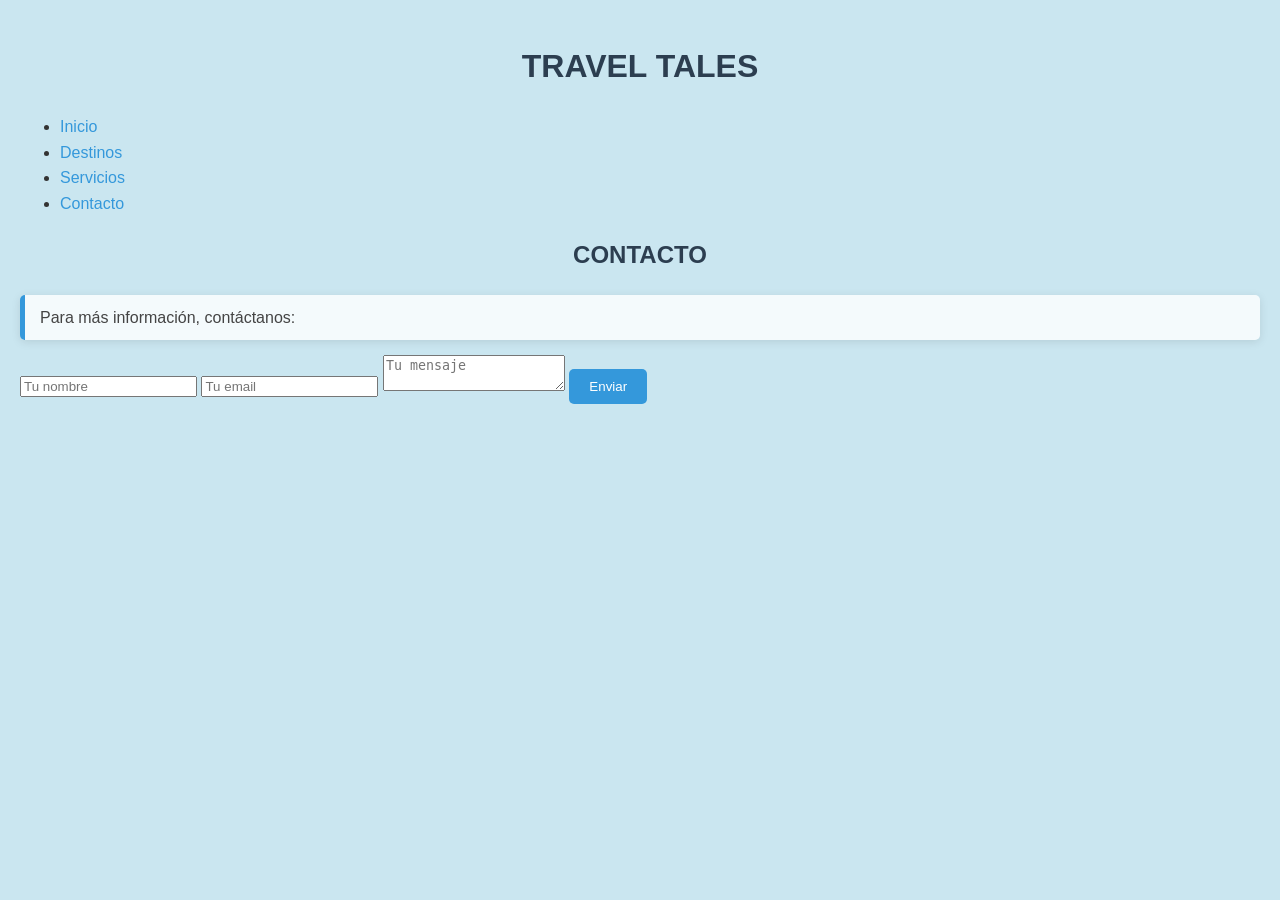
<file: IAW/contacto.html>
<!DOCTYPE html>
<html lang="es">
<head>
    <meta charset="UTF-8">
    <meta name="viewport" content="width=device-width, initial-scale=1.0">
    <title>Contacto - TravelTales</title>
    <link rel="stylesheet" href="stylee.css">
</head>
<body>
    <header>
        <h1>TRAVEL TALES</h1>
        <nav>
            <ul>
                <li><a href="index.html">Inicio</a></li>
                <li><a href="destinos.html">Destinos</a></li>
                <li><a href="servicios.html">Servicios</a></li>
                <li><a href="contacto.html">Contacto</a></li>
            </ul>
        </nav>
    </header>

    <section id="contacto">
        <h2>Contacto</h2>
        <p>Para más información, contáctanos:</p>
        <form>
            <input type="text" placeholder="Tu nombre" required>
            <input type="email" placeholder="Tu email" required>
            <textarea placeholder="Tu mensaje" required></textarea>
            <button type="submit">Enviar</button>
        </form>
    </section>
</body>
</html>
</file>
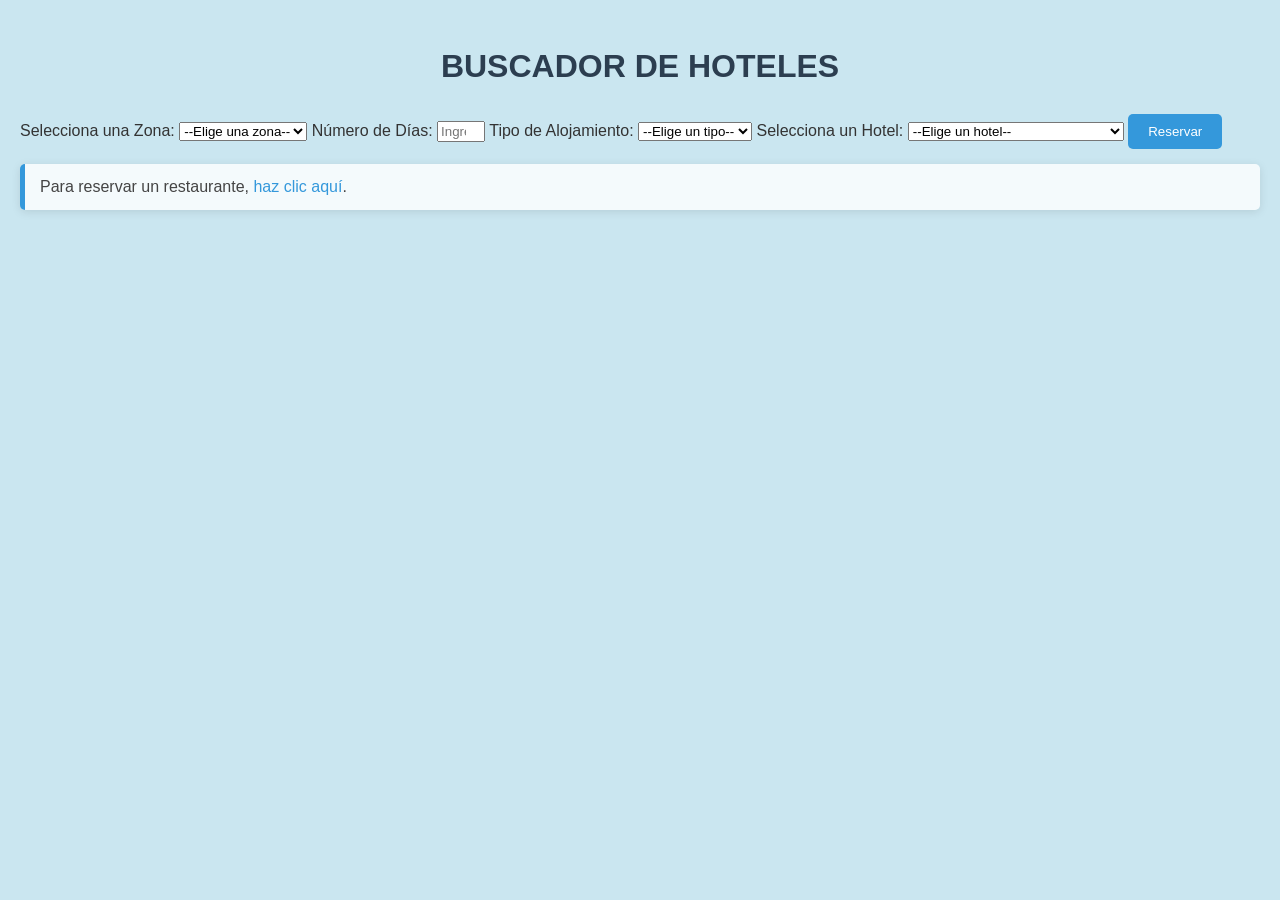
<file: IAW/estancia.html>
<!DOCTYPE html>
<html lang="es">
<head>
    <meta charset="UTF-8">
    <meta name="viewport" content="width=device-width, initial-scale=1.0">
    <title>Buscador de Hoteles</title>
    <link rel="stylesheet" href="stylee.css">
</head>
<body>

<div class="container">
    <h1>Buscador de Hoteles</h1>
    <form id="searchForm">
        <label for="zona">Selecciona una Zona:</label>
        <select id="zona" required>
            <option value="">--Elige una zona--</option>
            <option value="playa">Tokyo</option>
            <option value="montaña">Egipto</option>
            <option value="ciudad">Corea</option>
            <option value="rural">España</option>
        </select>

        <label for="dias">Número de Días:</label>
        <input type="number" id="dias" min="1" max="30" placeholder="Ingresa los días" required>

        <label for="tipo-hotel">Tipo de Alojamiento:</label>
        <select id="tipo-hotel" required>
            <option value="">--Elige un tipo--</option>
            <option value="resort">Resort</option>
            <option value="casa_rural">Casa Rural</option>
            <option value="apartamentos">Apartamentos</option>
        </select>

        <label for="hotel">Selecciona un Hotel:</label>
        <select id="hotel" required>
            <option value="">--Elige un hotel--</option>
            <option value="hotel1">Apartamentos de Booking</option>
            <option value="hotel2">NH Hoteles</option>
            <option value="hotel3">Small Luxury Hotels of the World</option>
            <option value="hotel4">Apartamentos AIRBNB</option>
        </select>

        <button type="submit">Reservar</button>
    </form>
</div>

<script>
    document.getElementById('searchForm').addEventListener('submit', function(event) {
        event.preventDefault();
        
        const zona = document.getElementById('zona').value;
        const dias = document.getElementById('dias').value;
        const tipoHotel = document.getElementById('tipo-hotel').value;
        const hotel = document.getElementById('hotel').value;

        alert(`Reservando:\nHotel: ${hotel}\nTipo: ${tipoHotel}\nZona: ${zona}\nDías: ${dias}`);
    });
</script>
<p>
    Para reservar un restaurante, <a href="reservar.php">haz clic aquí</a>.
</p>

</body>
</html>
</file>
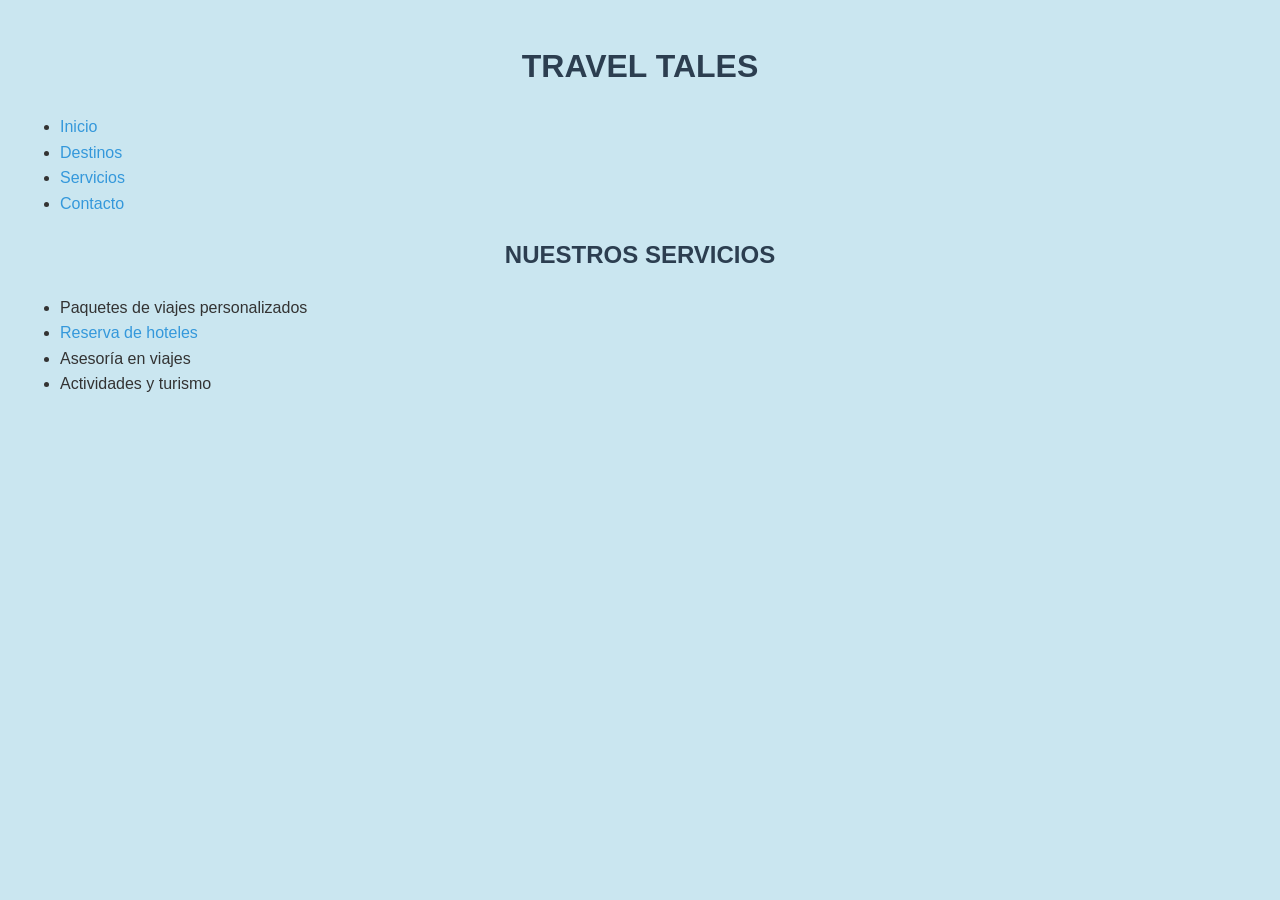
<file: IAW/servicios.html>
<!DOCTYPE html>
<html lang="es">
<head>
    <meta charset="UTF-8">
    <meta name="viewport" content="width=device-width, initial-scale=1.0">
    <title>Servicios - TravelTales</title>
    <link rel="stylesheet" href="stylee.css">
</head>
<body>
    <header>
        <h1>TRAVEL TALES</h1>
        <nav>
            <ul>
                <li><a href="index.html">Inicio</a></li>
                <li><a href="destinos.html">Destinos</a></li>
                <li><a href="servicios.html">Servicios</a></li>
                <li><a href="contacto.html">Contacto</a></li>
            </ul>
        </nav>
    </header>

    <section id="servicios">
        <h2>Nuestros Servicios</h2>
        <ul>
            <li>Paquetes de viajes personalizados</li>
            <li><a href="estancia.html">Reserva de hoteles</a></li>
            <li>Asesoría en viajes</li>
            <li>Actividades y turismo</li>
        </ul>
    </section>
</body>
</html>
</file>
<file: IAW/stylee.css>
body {
    background-color: #cae6f0; /* Fondo suave */
    font-family: 'Arial', 'Helvetica', sans-serif;
    color: #333; /* Color de texto más suave */
    margin: 0;
    padding: 20px;
    line-height: 1.6; /* Mejora la legibilidad */
}

h1, h2, h3 {
    color: #2c3e50; /* Color de los encabezados */
    text-align: center; /* Centrar los encabezados */
    text-transform: uppercase; /* Mayúsculas para los encabezados */
}

p {
    font-family: 'Arial', 'Helvetica', sans-serif;
    color: #444; /* Color de párrafo más oscuro */
    background-color: rgba(255, 255, 255, 0.8); /* Fondo blanco semitransparente */
    border-left: 5px solid #3498db; /* Línea a la izquierda del párrafo */
    padding: 10px 15px; /* Espaciado interno */
    margin: 15px 0; /* Espaciado externo */
    border-radius: 5px; /* Bordes redondeados */
    box-shadow: 0 2px 10px rgba(0, 0, 0, 0.1); /* Sombra sutil */
}

a {
    color: #3498db; /* Color de los enlaces */
    text-decoration: none; /* Sin subrayado */
    transition: color 0.3s; /* Transición suave */
}

a:hover {
    color: #2980b9; /* Color del enlace al pasar el mouse */
    text-decoration: underline; /* Subrayado al pasar el mouse */
}

button {
    background-color: #3498db; /* Color del botón */
    color: white; /* Color del texto del botón */
    border: none; /* Sin borde */
    padding: 10px 20px; /* Espaciado interno */
    border-radius: 5px; /* Bordes redondeados */
    cursor: pointer; /* Cursor de mano */
    transition: background-color 0.3s; /* Transición suave */
}

button:hover {
    background-color: #2980b9; /* Color del botón al pasar el mouse */
}
</file>
